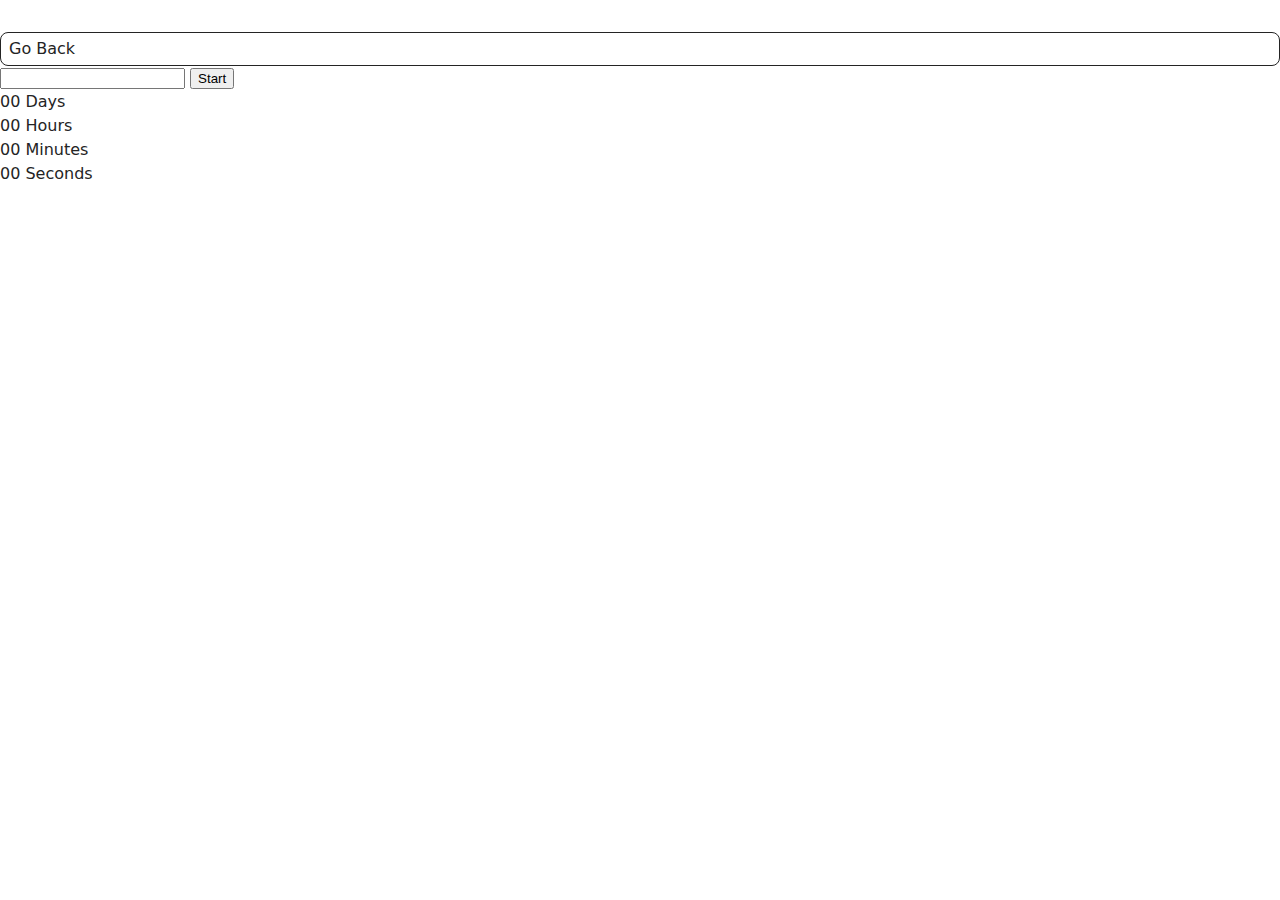
<file: src/1-timer.html>
<!DOCTYPE html>
<html lang="en">

<head>
    <meta charset="UTF-8">
    <meta name="viewport" content="width=device-width, initial-scale=1.0">
    <title>TIMER</title>
    <link rel="stylesheet" href="./css/styles.css">
</head>

<body>
    <a href="./index.html" class="back-link ">Go Back</a>

    <main>

        <input type="text" id="datetime-picker" />
        <button type="button" data-start>Start</button>

        <div class="timer">
            <div class="field">
                <span class="value" data-days>00</span>
                <span class="label">Days</span>
            </div>
            <div class="field">
                <span class="value" data-hours>00</span>
                <span class="label">Hours</span>
            </div>
            <div class="field">
                <span class="value" data-minutes>00</span>
                <span class="label">Minutes</span>
            </div>
            <div class="field">
                <span class="value" data-seconds>00</span>
                <span class="label">Seconds</span>
            </div>
        </div>


    </main>



    <script type="module" src="./js/1-timer.js"></script>

</body>

</html>
</file>
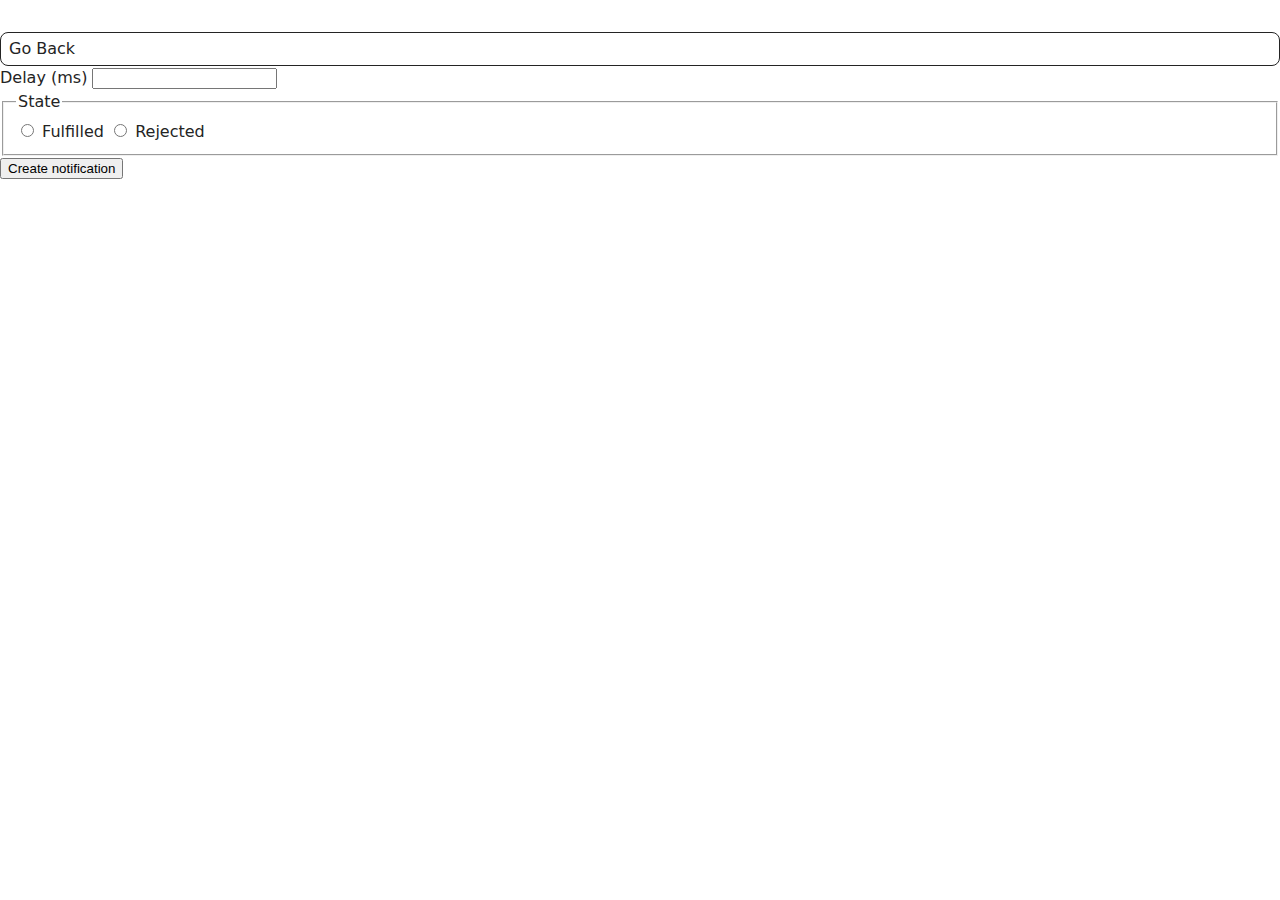
<file: src/2-snackbar.html>
<!DOCTYPE html>
<html lang="en">

<head>
    <meta charset="UTF-8">
    <meta name="viewport" content="width=device-width, initial-scale=1.0">
    <title>SNACKBAR</title>
    <link rel="stylesheet" href="./css/styles.css">
</head>

<body>

    <a href="./index.html" class="back-link ">Go Back</a>

    <main>

        <form class="form">
            <label>
                Delay (ms)
                <input type="number" name="delay" required />
            </label>

            <fieldset>
                <legend>State</legend>
                <label>
                    <input type="radio" name="state" value="fulfilled" required />
                    Fulfilled
                </label>
                <label>
                    <input type="radio" name="state" value="rejected" required />
                    Rejected
                </label>
            </fieldset>

            <button type="submit">Create notification</button>
        </form>

    </main>


    <script type="module" src="./js/2-snackbar.js"></script>

</body>

</html>
</file>
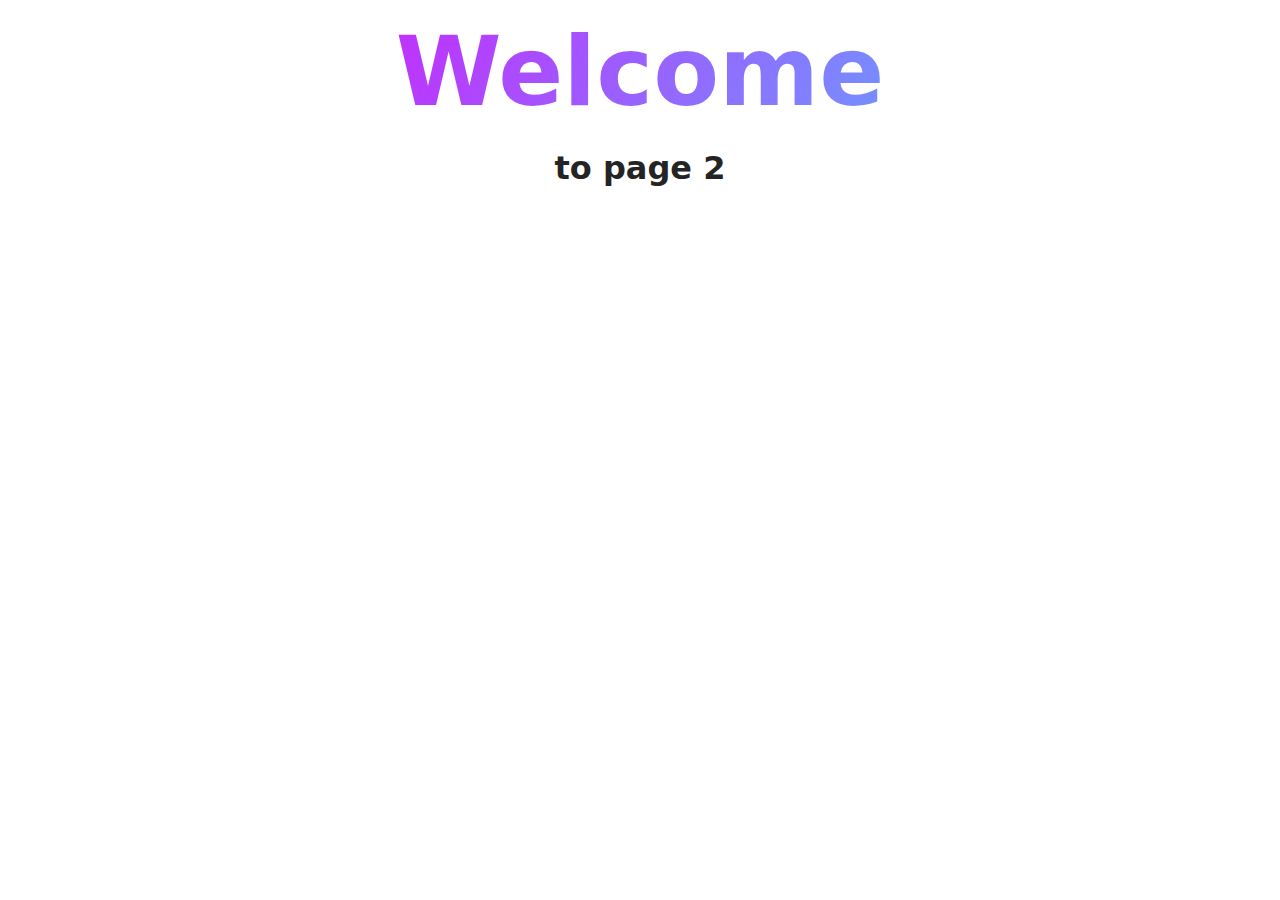
<file: src/page-2.html>
<!DOCTYPE html>
<html lang="en">
  <head>
    <meta charset="UTF-8" />
    <meta http-equiv="X-UA-Compatible" content="IE=edge" />
    <meta name="viewport" content="width=device-width, initial-scale=1.0" />
    <title>Page 2</title>
    <link rel="stylesheet" href="./css/styles.css" />
  </head>
  <body>
    <load
      src="./partials/header.html"
      icon-path="./img/sprite.svg#logo"
      highlight-act="active"
    />

    <main>
      <div class="container">
        <h1 class="main-title">
          <span class="main-title-gradient">Welcome</span> to page 2
        </h1>
        <load src="./partials/back-link.html" />
      </div>
    </main>

    <load src="./partials/footer.html" />
  </body>
</html>
</file>
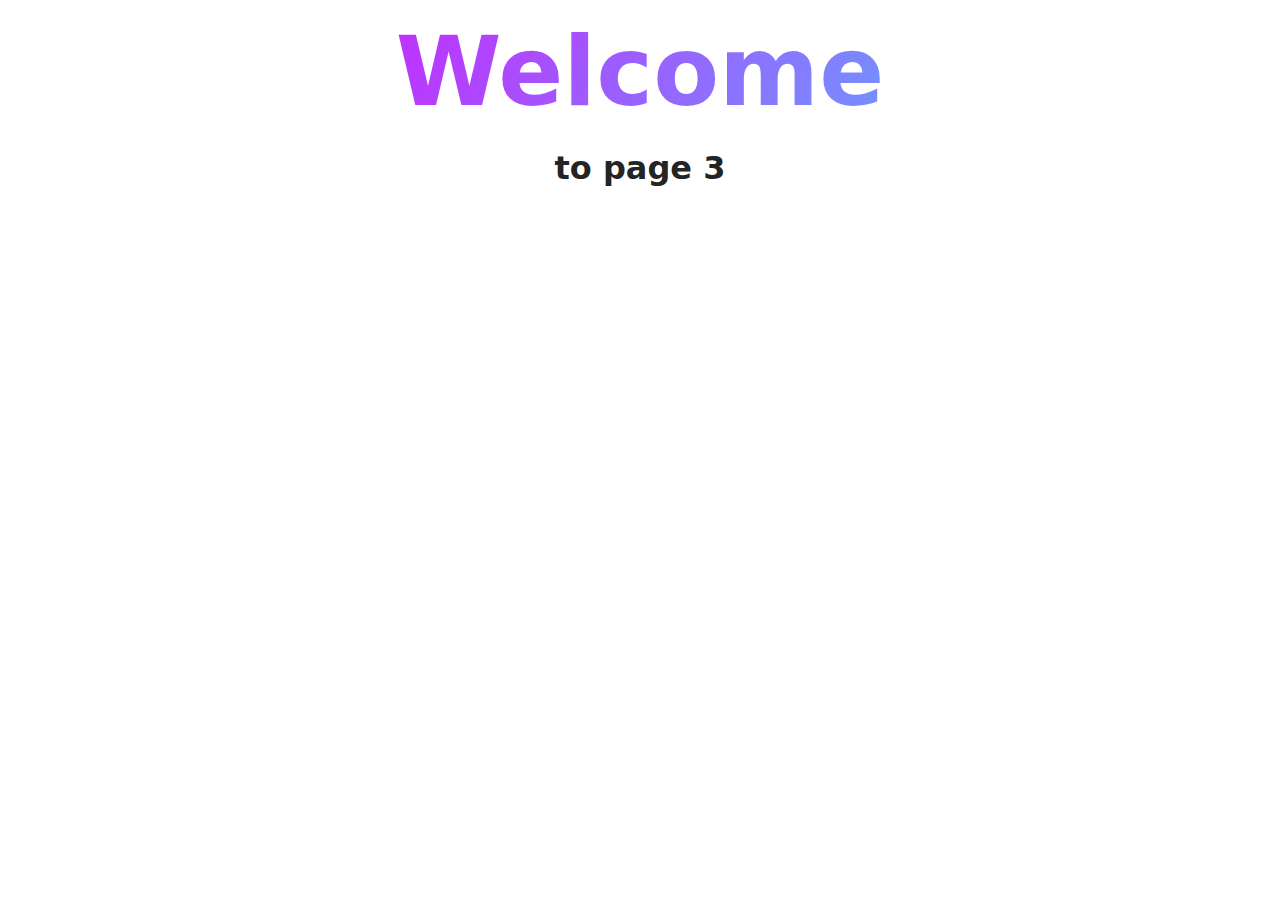
<file: src/page-3.html>
<!DOCTYPE html>
<html lang="en">
  <head>
    <meta charset="UTF-8" />
    <meta http-equiv="X-UA-Compatible" content="IE=edge" />
    <meta name="viewport" content="width=device-width, initial-scale=1.0" />
    <title>Page 3</title>
    <link rel="stylesheet" href="./css/styles.css" />
  </head>
  <body>
    <load
      src="./partials/header.html"
      icon-path="./img/sprite.svg#logo"
      highlight-curr="active"
    />

    <main>
      <div class="container">
        <h1 class="main-title">
          <span class="main-title-gradient">Welcome</span> to page 3
        </h1>
        <load src="./partials/back-link.html" />
      </div>
    </main>

    <load src="./partials/footer.html" />
  </body>
</html>
</file>
<file: src/css/styles.css>
/**
  |============================
  | include css partials with
  | default @import url()
  |============================
*/
/* Common styles */
@import url('./reset.css');
@import url('./base.css');
@import url('./container.css');
@import url('./animations.css');

/* Sections style */
@import url('./header.css');
@import url('./vite-promo.css');
@import url('./badges.css');
@import url('./back-link.css');
@import url('./footer.css');
</file>
